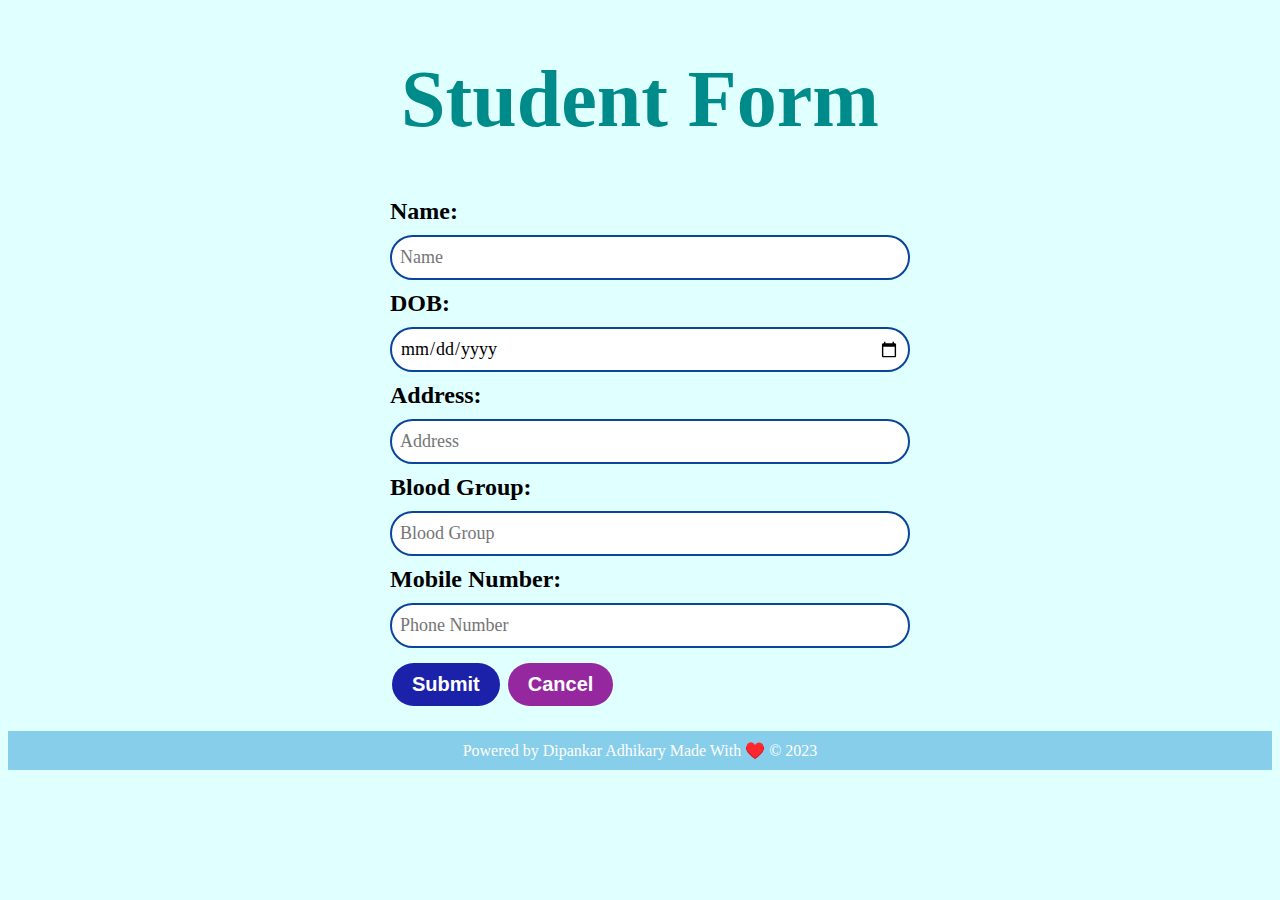
<file: index.html>
<!DOCTYPE html>
<html>
<head>
    <title>Student Form</title>
    <link rel="stylesheet" href="styles.css"> 
    

</head>
<body>
    <h1>Student Form</h1>
    
    <form id="studentForm">
        <label for="name">Name:</label>
        <input placeholder="Name" type="text" id="name" required><br>
        
        <label for="dob">DOB:</label>
        <input type="date" id="dob" required><br>
        
        <label for="address">Address:</label>
        <input placeholder="Address" type="text" id="address" required><br>
        
        <label for="bloodGroup">Blood Group:</label>
        <input placeholder="Blood Group" type="text" id="bloodGroup" required><br>
        
        <label for="mobileNumber">Mobile Number:</label>
        <input placeholder="Phone Number" type="number" id="mobileNumber" required><br>
        
        <button type="button" id="submitBtn" onclick="saveStudent()">Submit</button>
        <button type="button" id="cancelBtn" onclick="cancelForm()">Cancel</button>
    </form>
    
    <div id="studentList">
    </div>

    <footer>
    Powered by Dipankar Adhikary     Made With ♥️  &copy; 2023 
    </footer>

    
    <script src="script.js"></script>
</body>
</html>
</file>
<file: styles.css>
body {
    font-family: Cambria, Cochin, Georgia, Times, 'Times New Roman', serif;
    background-color: lightcyan;
}

h1 {
    text-align: center;
    color: darkcyan;
    font-size: 80px;
}

form {
    max-width: 500px;
    margin: 0 auto;
}

label {
    display: block;
    margin-bottom: 10px;
    font-weight: bold;
    font-size: x-large;
}

input[type="text"],
input[type="date"],
input[type="number"] {
    width: 100%;
    height: 25px;
    padding: 8px;
    margin-bottom: 10px;
    border: 2px solid #0a449b;
    border-radius: 2em;
    font-size: large;
    font-family: Cambria, Cochin, Georgia, Times, 'Times New Roman', serif;
}

button {
    
    color: white;
    border: none;
    padding: 10px 20px;
    text-align: center;
    text-decoration: none;
    display: inline-block;
    font-size: 20px;
    margin: 5px 2px;
    cursor: grab;
    border-radius: 2em;
    font-weight: bold;
}



button#submitBtn {
    background-color: #1c21aa;
    
    
}

button#cancelBtn {
    background-color: #95279f;
    cursor: no-drop;
}

#studentList {
    max-width: 400px;
    margin: 20px auto;
}

#studentList div {
    background-color: #87b2ef;
    border: 1px solid #ddd;
    margin: 5px 0;
    padding: 10px;
    border-radius: 1em;
    color: #020721;
}

button#editBtn{
    margin-top: 5px;
    padding: 8px 18px;
    border: none;
    background-color: #346dc7;
    color: white;
    cursor:pointer ;
    
}
button#deleteBtn {
    margin-top: 5px;
    padding: 8px,18px;
    border: none;
    background-color: #cb255d;
    color: white;
    cursor: no-drop;
    
}

footer {
            background-color: skyblue;
            color: white;
            text-align: center;
            padding: 10px 0;
            position: float ;
            bottom: 0;
            width: 100%;
        }
</file>
